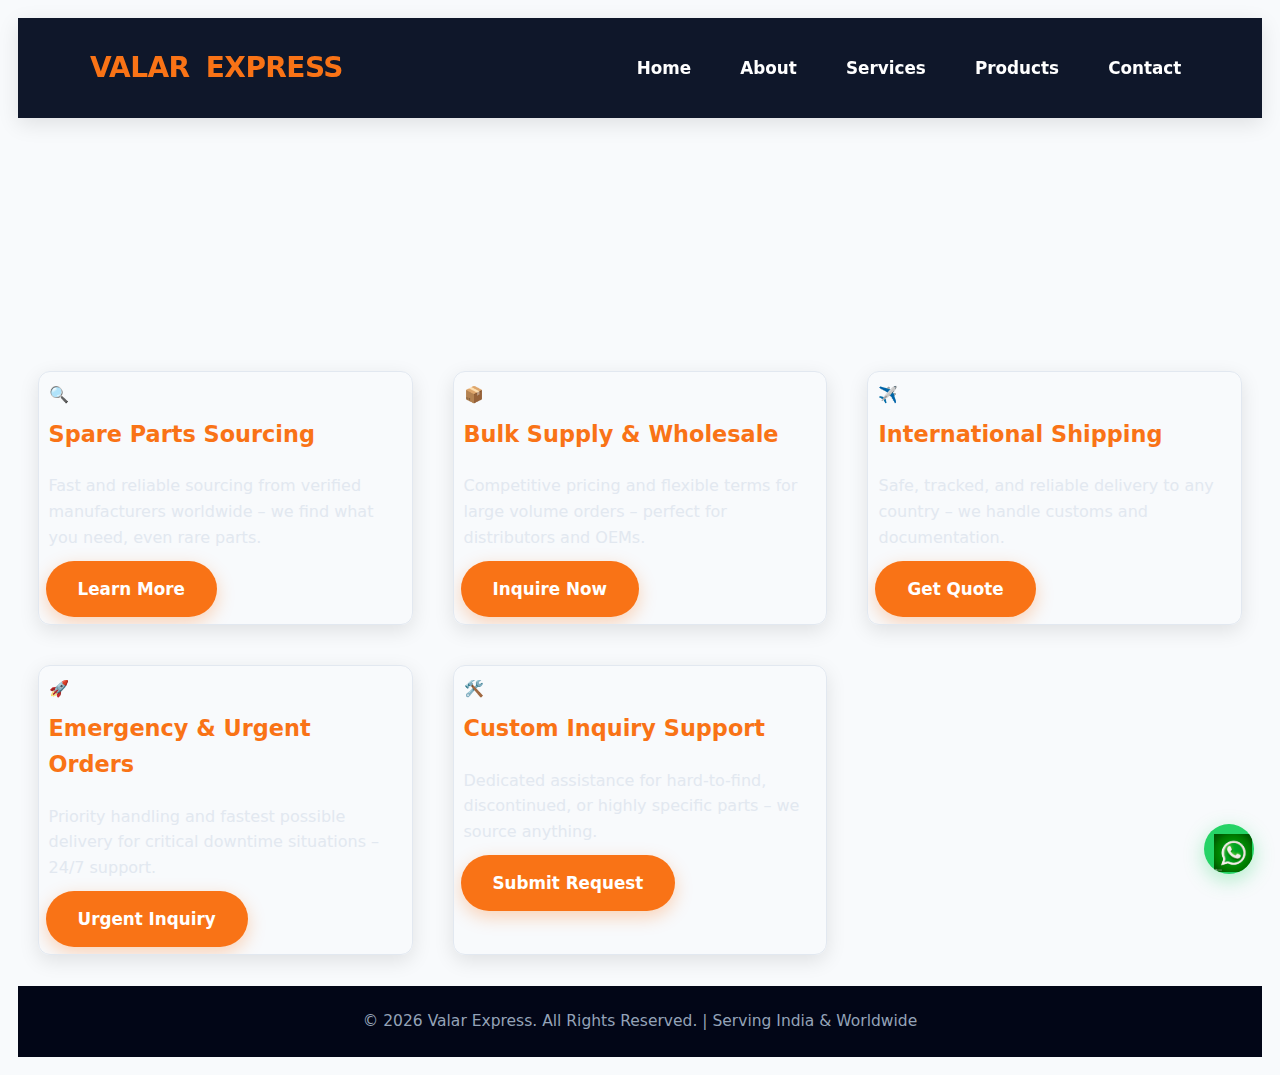
<file: services.html>
<!DOCTYPE html>
<html lang="en">
<head>
  <meta charset="UTF-8" />
  <meta name="viewport" content="width=device-width, initial-scale=1.0"/>
  <meta name="color-scheme" content="light dark">
  <title>Valar Express - Global Spare Parts Supplier</title>
  <meta name="description" content="Trusted supplier of automotive, machinery, electrical & industrial spare parts. Serving India and international clients with genuine parts & fast delivery."/>
  <link rel="stylesheet" href="style.css"/>
</head>
<body>

<header>
  <nav>
    <!-- Logo -->
    <div class="logo">VALAR <span>EXPRESS</span></div>

    <!-- Checkbox + Hamburger Label (three lines → X animation) -->
    <input type="checkbox" id="menu-toggle">
    <label for="menu-toggle" class="hamburger">
      <span></span> <!-- this is the middle line -->
    </label>

    <!-- Menu links – must be after checkbox for ~ selector to work -->
    <ul class="nav-links">
      <li><a href="index.html">Home</a></li>
      <li><a href="about.html">About</a></li>
      <li><a href="services.html">Services</a></li>
      <li><a href="products.html">Products</a></li>
      <li><a href="contact.html">Contact</a></li>
    </ul>
  </nav>
</header>
<section>
  <h2 class="animate-fade-in">Our Services</h2>
  <p class="section-intro animate-fade-in delay-1" style="text-align:center; margin-bottom:3.5rem; color: var(--color-text-muted); max-width: 720px; margin-left: auto; margin-right: auto;">
    We provide end-to-end support for all your spare parts needs – from sourcing to delivery.
  </p>

  <div class="cards">
    <div class="card animate-fade-in delay-1">
      <div class="card-icon">🔍</div> <!-- You can replace with real icon/image -->
      <h3>Spare Parts Sourcing</h3>
      <p>Fast and reliable sourcing from verified manufacturers worldwide – we find what you need, even rare parts.</p>
      <a href="contact.html" class="btn card-btn">Learn More</a>
    </div>

    <div class="card animate-fade-in delay-2">
      <div class="card-icon">📦</div>
      <h3>Bulk Supply & Wholesale</h3>
      <p>Competitive pricing and flexible terms for large volume orders – perfect for distributors and OEMs.</p>
      <a href="contact.html" class="btn card-btn">Inquire Now</a>
    </div>

    <div class="card animate-fade-in delay-3">
      <div class="card-icon">✈️</div>
      <h3>International Shipping</h3>
      <p>Safe, tracked, and reliable delivery to any country – we handle customs and documentation.</p>
      <a href="contact.html" class="btn card-btn">Get Quote</a>
    </div>

    <div class="card animate-fade-in delay-4">
      <div class="card-icon">🚀</div>
      <h3>Emergency & Urgent Orders</h3>
      <p>Priority handling and fastest possible delivery for critical downtime situations – 24/7 support.</p>
      <a href="contact.html" class="btn card-btn">Urgent Inquiry</a>
    </div>

    <div class="card animate-fade-in delay-5">
      <div class="card-icon">🛠️</div>
      <h3>Custom Inquiry Support</h3>
      <p>Dedicated assistance for hard-to-find, discontinued, or highly specific parts – we source anything.</p>
      <a href="contact.html" class="btn card-btn">Submit Request</a>
    </div>
  </div>

  
</section>

<!-- footer + WhatsApp -->

<footer>
  <p>© 2026 Valar Express. All Rights Reserved. | Serving India & Worldwide</p>
</footer>

<a href="https://wa.me/91XXXXXXXXXX?text=Hello%20Valar%20Express%2C%20I%20need%20spare%20parts%20information"
   class="whatsapp"
   target="_blank"
   rel="noopener noreferrer"
   aria-label="Chat on WhatsApp">
  <img src="WP_IMAGE.avif" alt="WhatsApp" width="100%" height="100%">
</a>
<script src="script.js"></script>
</body>
</html>
</file>
<file: style.css>
/* Valar Express – Professional Industrial B2B 2026 Style with Subtle Animations */
/* Valar Express – Mobile-First Professional Industrial B2B 2026 */

:root {
  --color-primary:    #0f172a;     /* deep navy – modern & trustworthy */
  --color-primary-dark: #020617;
  --color-accent:     #f97316;     /* warm industrial orange – energetic but not harsh */
  --color-accent-hover: #ea580c;
  --color-text:       #e2e8f0;
  --color-text-muted: #94a3b8;
  --color-bg:         #f8fafc;
  --color-bg-dark:    #020617;
  --color-surface:    #ffffff;
  --color-border:     #e2e8f0;
  --color-border-dark:#334155;
  --radius:           0.75rem;
  --shadow-sm:        0 2px 10px rgba(0,0,0,0.07);
  --shadow-md:        0 6px 20px rgba(0,0,0,0.10);
  --transition:       all 0.35s cubic-bezier(0.16,1,0.3,1);
}

@media (prefers-color-scheme: dark) {
  :root {
    --color-text:       #f1f5f9;
    --color-text-muted: #cbd5e1;
    --color-bg:         #020617;
    --color-surface:    #0f172a;
    --color-border:     #334155;
  }
}

* {
  margin: 4px;
  padding: 3px;
  box-sizing: border-box;
}

html { scroll-behavior: smooth; }

body {
  font-family: system-ui, -apple-system, BlinkMacSystemFont, 'Segoe UI', Roboto, sans-serif;
  line-height: 1.6;
  color: var(--color-text);
  background: var(--color-bg);
  font-size: 16px;
}

/* Fade-in animation */
@keyframes fadeInUp {
  from { opacity: 0; transform: translateY(20px); }
  to   { opacity: 1; transform: translateY(0);   }
}

.animate-fade-in {
  opacity: 0;
  animation: fadeInUp 0.8s forwards;
}

/* ── HEADER & NAVIGATION (Pure CSS Hamburger) ── */
/* ── HEADER & NAVIGATION – Fixed, Professional, Smooth Hamburger Menu ── */

header {
  background: var(--color-primary);
  color: white;
  position: sticky;
  top: 0;
  z-index: 1000;
  box-shadow: var(--shadow-md);
  transition: var(--transition);
}

/* Logo */
.logo {
  font-size: clamp(1.5rem, 5vw, 2rem);
  font-weight: 800;
  color: var(--color-accent);
  letter-spacing: -0.02em;
  transition: var(--transition);
}

.logo:hover {
  color: white;
  transform: scale(1.03);
}

/* Hamburger Icon – Three lines → X animation */
.hamburger {
  display: none;
  flex-direction: column;
  gap: 4px;
  width: 34px;
  cursor: pointer;
}

.hamburger span {
  width: 100%;
  height: 4px;
  background: white;
  border-radius: 5px;
  transition: all 0.42s cubic-bezier(0.4, 0, 0.2, 1);
}


/* Mobile: Show hamburger */
@media (max-width: 768px) {
  .hamburger {
    display: flex;
  }
}

/* Hamburger → X when menu open */
#menu-toggle:checked + .hamburger span:nth-child(1) {
  transform: rotate(45deg) translate(9px, 9px);
}

#menu-toggle:checked + .hamburger span:nth-child(2) {
  opacity: 0;
}

#menu-toggle:checked + .hamburger span:nth-child(3) {
  transform: rotate(-45deg) translate(9px, -9px);
}

/* Hidden checkbox */
#menu-toggle {
  display: none;
}

/* Desktop menu – horizontal */
.nav-links {
  display: flex;
  list-style: none;
  gap: 1.1rem;
  margin: 0;
  padding: 0;
}

.nav-links a {
  color: white;
  text-decoration: none;
  font-weight: 600;
  font-size: 1.05rem;
  padding: 0.5rem 0.3rem;
  position: relative;
  transition: var(--transition);
}

.nav-links a:hover,
.nav-links a.active {
  color: var(--color-accent);
}

.nav-links a::after {
  content: '';
  position: absolute;
  width: 0;
  height: 2.5px;
  bottom: -6px;
  left: 0;
  background: var(--color-accent);
  transition: width 0.38s ease;
}

.nav-links a:hover::after,
.nav-links a.active::after {
  width: 100%;
}

/* Mobile menu – Slide from right, full screen */
@media (max-width: 768px) {
  .nav-links {
    position: fixed;
    top: 0;
    right: -100%;
    width: 100%;
    height: 100vh;
    background: var(--color-primary);
    backdrop-filter: blur(10px);
    flex-direction: column;
    justify-content: center;
    align-items: center;
    transition: right 0.45s cubic-bezier(0.77,0,0.18,1);
    z-index: 999;
    padding: 5rem 2rem;
    overflow-y: auto;
  }

  /* Menu open */
  #menu-toggle:checked ~ .nav-links {
    right: 0;
  }

  .nav-links li {
    margin: 0.5rem 0;
    width: 90%;
    text-align: center;
  }

  .nav-links a {
    font-size: 1.7rem;
    padding: 1rem 2rem;
    display: block;
    border-radius: var(--radius);
    transition: background 0.35s ease;
  }

  .nav-links a:hover {
    background: rgba(249, 115, 22, 0.15);
  }

  /* Optional: Dim page when menu open */
  body:has(#menu-toggle:checked) {
    overflow: hidden;
  }
}

nav {
  max-width: 1400px;
  margin: 0 auto;
  padding: 1.1rem 5%;
  display: flex;
  justify-content: space-between;
  align-items: center;
}

.logo {
  font-size: 1.75rem;
  font-weight: 800;
  color: var(--color-accent);
  transition: var(--transition);
}

.logo:hover {
  transform: scale(1.05);
}

nav ul {
  display: flex;
  list-style: none;
  gap: 1.9rem;
}

nav a {
  color: white;
  text-decoration: none;
  font-weight: 600;
  font-size: 1.02rem;
  position: relative;
  transition: var(--transition-fast);
}

nav a::after {
  content: '';
  position: absolute;
  width: 0;
  height: 2.5px;
  bottom: -6px;
  left: 0;
  background: var(--color-accent);
  transition: width 0.35s cubic-bezier(0.4, 0, 0.2, 1);
}

nav a:hover::after,
nav a.active::after {
  width: 100%;
}

nav a:hover {
  color: var(--color-accent);
  transform: translateY(-2px);
}

/* Hero with subtle entrance */
.hero {
  background: linear-gradient(135deg, rgba(13,27,42,0.88) 0%, rgba(13,27,42,0.82) 100%),
              url('images/hero-bg.jpg') center/cover no-repeat;
  color: white;
  text-align: center;
  padding: 8.5rem 5% 5.5rem;
}

.hero h1 {
  font-size: clamp(2.4rem, 5.2vw, 3.6rem);
  font-weight: 800;
  line-height: 1.12;
  margin-bottom: 1.3rem;
  animation: fadeInUp 1.1s forwards;
}

.hero p {
  font-size: clamp(1.15rem, 2.6vw, 1.3rem);
  max-width: 740px;
  margin: 0 auto 2rem;
  opacity: 0.96;
  animation: fadeInUp 1.3s forwards 0.3s;
}

/* Professional Buttons with pulse & lift */
.btn {
  display: inline-flex;
  align-items: center;
  justify-content: center;
  background: var(--color-accent);
  color: white;
  padding: 0.9rem 2rem;
  font-weight: 700;
  font-size: 1.05rem;
  border-radius: 3rem;
  text-decoration: none;
  transition: var(--transition);
  box-shadow: 0 6px 18px rgba(255,107,0,0.28);
  position: relative;
  overflow: hidden;
}

.btn::before {
  content: '';
  position: absolute;
  top: 50%;
  left: 50%;
  width: 0;
  height: 0;
  background: rgba(255,255,255,0.2);
  border-radius: 50%;
  transform: translate(-50%, -50%);
  transition: width 0.6s ease, height 0.6s ease;
  pointer-events: none;
}

.btn:hover::before {
  width: 300px;
  height: 300px;
}

.btn:hover {
  background: var(--color-accent-hover);
  transform: translateY(-4px);
  box-shadow: 0 12px 32px rgba(255,107,0,0.38);
}

.btn:active {
  transform: translateY(-1px);
  box-shadow: 0 4px 12px rgba(255,107,0,0.25);
}

/* Sections */
section {
  padding: 1rem 1%;
  max-width: 1400px;
  margin: 0 auto;
}

h2 {
  font-size: clamp(2.1rem, 4.5vw, 3rem);
  font-weight: 800;
  text-align: center;
  margin-bottom: 3.2rem;
  color: var(--color-accent);
  animation: fadeInUp 1s forwards;
}

/* Cards with entrance & hover lift */
.cards {
  display: grid;
  grid-template-columns: repeat(auto-fit, minmax(290px, 1fr));
  gap: 2rem;
}

.card {
  background: rgba(255,255,255,0.07);
  border: 1px solid var(--color-border);
  border-radius: var(--radius);
  overflow: hidden;
  box-shadow: var(--shadow-md);
  transition: var(--transition);
  opacity: 0;
  transform: translateY(25px);
}

.card.visible {
  opacity: 1;
  transform: translateY(0);
  animation: fadeInUp 0.8s forwards;
}

.card:hover {
  transform: translateY(-10px);
  box-shadow: 0 16px 40px rgba(0,0,0,0.18);
}

.card img {
  width: 100%;
  height: 185px;
  object-fit: cover;
  transition: transform 0.55s ease;
}

.card:hover img {
  transform: scale(1.07);
}

.card-content {
  padding: 1.6rem;
  text-align: center;
}

.card h3 {
  font-size: 1.4rem;
  margin-bottom: 0.9rem;
  color: var(--color-accent);
}

/* Form with focus glow */
form {
  max-width: 640px;
  margin: 0 auto;
  display: grid;
  gap: 1.2rem;
}

input, textarea {
  padding: 0.95rem 1.4rem;
  border: 1px solid var(--color-border);
  border-radius: var(--radius);
  background: var(--color-surface);
  color: inherit;
  font-size: 1.02rem;
  transition: var(--transition-fast);
}

input:focus, textarea:focus {
  border-color: var(--color-accent);
  box-shadow: 0 0 0 4px rgba(255,107,0,0.15);
  outline: none;
}

/* WhatsApp – smaller, subtle pulse & hover */
.whatsapp {
  position: fixed;
  bottom: 22px;
  right: 22px;
  width: 50px;
  height: 50px;
  border-radius: 50%;
  overflow: hidden;
  box-shadow: 0 6px 20px rgba(37,213,102,0.35);
  transition: var(--transition);
  z-index: 999;
  background: #25D366;
  animation: subtlePulse 3s infinite ease-in-out;
}

.whatsapp img {
  width: 100%;
  height: 100%;
  object-fit: cover;
}

.whatsapp:hover {
  transform: scale(1.15) translateY(-5px);
  box-shadow: 0 12px 32px rgba(37,213,102,0.5);
  animation: none;
}

@keyframes subtlePulse {
  0%, 100% { transform: scale(1); }
  50% { transform: scale(1.04); }
}

/* Footer */
footer {
  background: var(--color-primary-dark);
  color: var(--color-text-muted);
  text-align: center;
  padding: 1rem 1% 1rem;
  font-size: 0.97rem;
}

/* Responsive */
@media (max-width: 1024px) {
  .hero { padding: 1rem 1% 2rem; }
}

@media (max-width: 768px) {
  nav { flex-direction: column; gap: 1.1rem; padding: 1.2rem 5%; }
  nav ul { gap: 1.1rem; flex-wrap: wrap; justify-content: center; }
  section { padding: 1.5rem 3%; }
}

/* Scroll reveal helper (add .visible via JS or IntersectionObserver) */
@media (prefers-reduced-motion: reduce) {
  * { transition: none !important; animation: none !important; }
}
</file>
